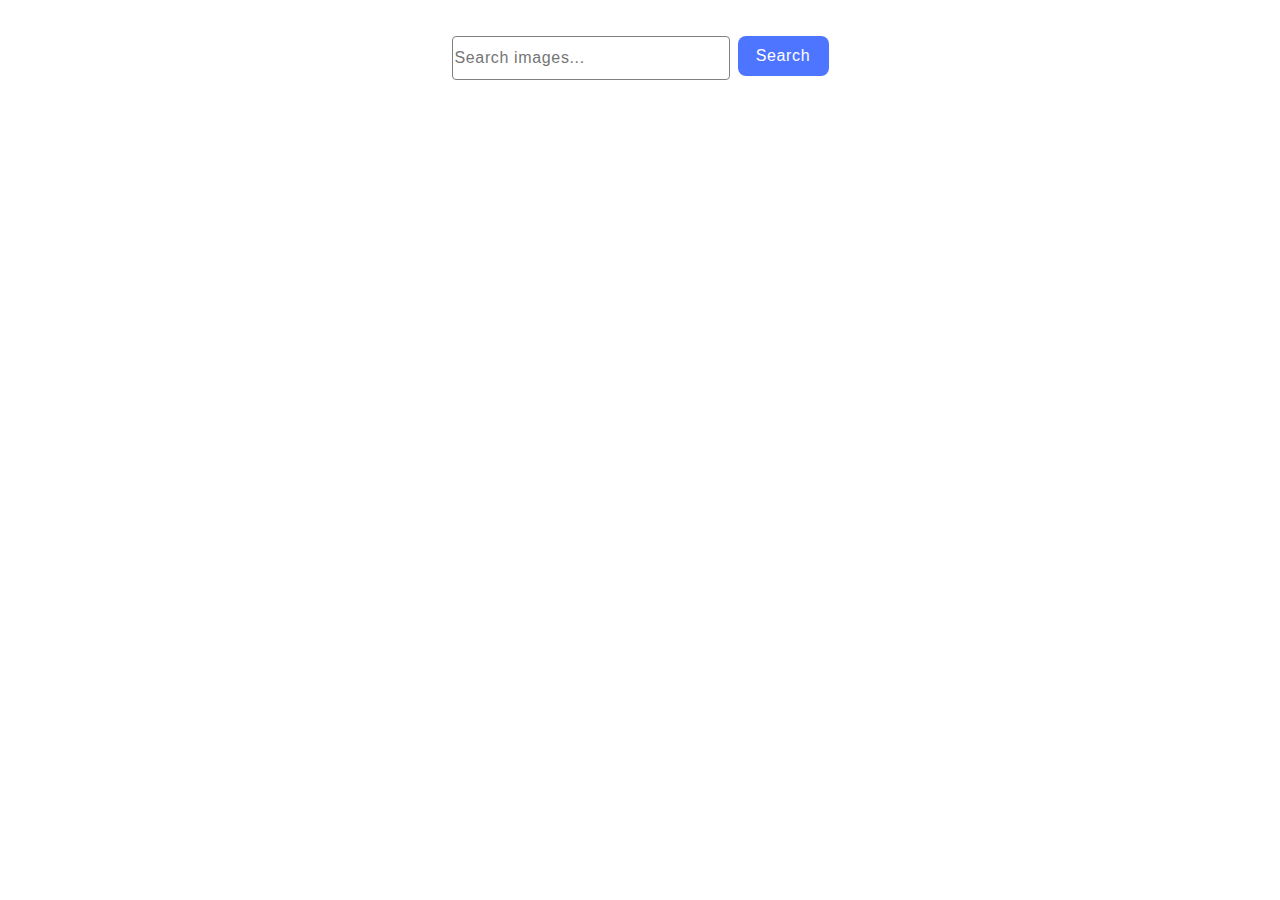
<file: src/index.html>
<!DOCTYPE html>
<html lang="en">
  <head>
    <meta charset="UTF-8" />
    <link rel="icon" type="image/svg+xml" href="/favicon.svg" />
    <meta name="viewport" content="width=device-width, initial-scale=1.0" />
    <title>Vanilla App Template</title>
    
  <link rel="stylesheet" href="./css/styles.css" />
  </head>
  <body>
    <form class="form">
  <label>
    <input type="text" name="search-text" placeholder="Search images..." class="input-text"  required>
  </label>
  <button type="submit" class="btn">Search</button>
</form>
<ul class="gallery"></ul>
 <span class="loader hidden"></span>
  <script type="module" src="./main.js"></script>
  </body>
</html>
</file>
<file: src/css/styles.css>
/**
  |============================
  | include css partials with
  | default @import url()
  |============================
*/
/* Common styles */
@import url('./reset.css');
@import url('./base.css');

.btn {
  border-radius: 8px;
  padding: 8px 16px;
  width: 91px;
  height: 40px;
  background: #4e75ff;
  font-family: 'Montserrat', sans-serif;
  font-weight: 500;
  font-size: 16px;
  line-height: 150%;
  letter-spacing: 0.04em;
  color: #fff;
  border: none;
}
.input-text {
  border: 1px solid #808080;
  border-radius: 4px;
  width: 272px;
  height: 40px;
  background: #fff;
  font-family: 'Montserrat', sans-serif;
  font-weight: 400;
  font-size: 16px;
  line-height: 150%;
  letter-spacing: 0.04em;
  color: #808080;
}
.form {
  display: flex;
  flex-direction: row;
  gap: 8px;
  justify-content: center;
  margin-top: 36px;
  margin-bottom: 34px;
}
.gallery {
  display: flex;
  flex-direction: row;
  flex-wrap: wrap;
  gap: 24px;
  margin-top: 32px;
}
.list-item {
  width: 360px;
  height: 200px;
}
img {
  width: 360px;
  height: 152px;
  object-fit: cover;
}
.info {
  display: flex;
  flex-direction: row;
}
.info p {
  display: flex;
  flex-direction: column;
  height: 40px;
}
.loader {
  font-family: 'Montserrat', sans-serif;
  font-weight: 400;
  font-size: 16px;
  line-height: 150%;
  letter-spacing: 0.04em;
  color: #2e2f42;
  text-align: center;
}
.hidden {
  display: none;
}
.loader {
  transform: rotateZ(45deg);
  perspective: 1000px;
  border-radius: 50%;
  width: 48px;
  height: 48px;
  color: #fff;
  position: absolute;
  left: 50%;
  top: 20%;
}
.loader:before,
.loader:after {
  content: '';
  display: block;
  position: absolute;
  top: 0;
  left: 0;
  width: inherit;
  height: inherit;
  border-radius: 50%;
  transform: rotateX(70deg);
  animation: 1s spin linear infinite;
}
.loader:after {
  color: #ff3d00;
  transform: rotateY(70deg);
  animation-delay: 0.4s;
}

@keyframes rotate {
  0% {
    transform: translate(-50%, -50%) rotateZ(0deg);
  }
  100% {
    transform: translate(-50%, -50%) rotateZ(360deg);
  }
}

@keyframes rotateccw {
  0% {
    transform: translate(-50%, -50%) rotate(0deg);
  }
  100% {
    transform: translate(-50%, -50%) rotate(-360deg);
  }
}

@keyframes spin {
  0%,
  100% {
    box-shadow: 0.2em 0px 0 0px currentcolor;
  }
  12% {
    box-shadow: 0.2em 0.2em 0 0 currentcolor;
  }
  25% {
    box-shadow: 0 0.2em 0 0px currentcolor;
  }
  37% {
    box-shadow: -0.2em 0.2em 0 0 currentcolor;
  }
  50% {
    box-shadow: -0.2em 0 0 0 currentcolor;
  }
  62% {
    box-shadow: -0.2em -0.2em 0 0 currentcolor;
  }
  75% {
    box-shadow: 0px -0.2em 0 0 currentcolor;
  }
  87% {
    box-shadow: 0.2em -0.2em 0 0 currentcolor;
  }
}
.btn-load {
  border-radius: 8px;
  padding: 8px 16px;
  width: 125px;
  height: 40px;
  background: #4e75ff;
  font-family: 'Montserrat', sans-serif;
  font-weight: 500;
  font-size: 16px;
  line-height: 150%;
  letter-spacing: 0.04em;
  color: #fff;
  margin: 32px auto;
  border: none;
}
</file>
